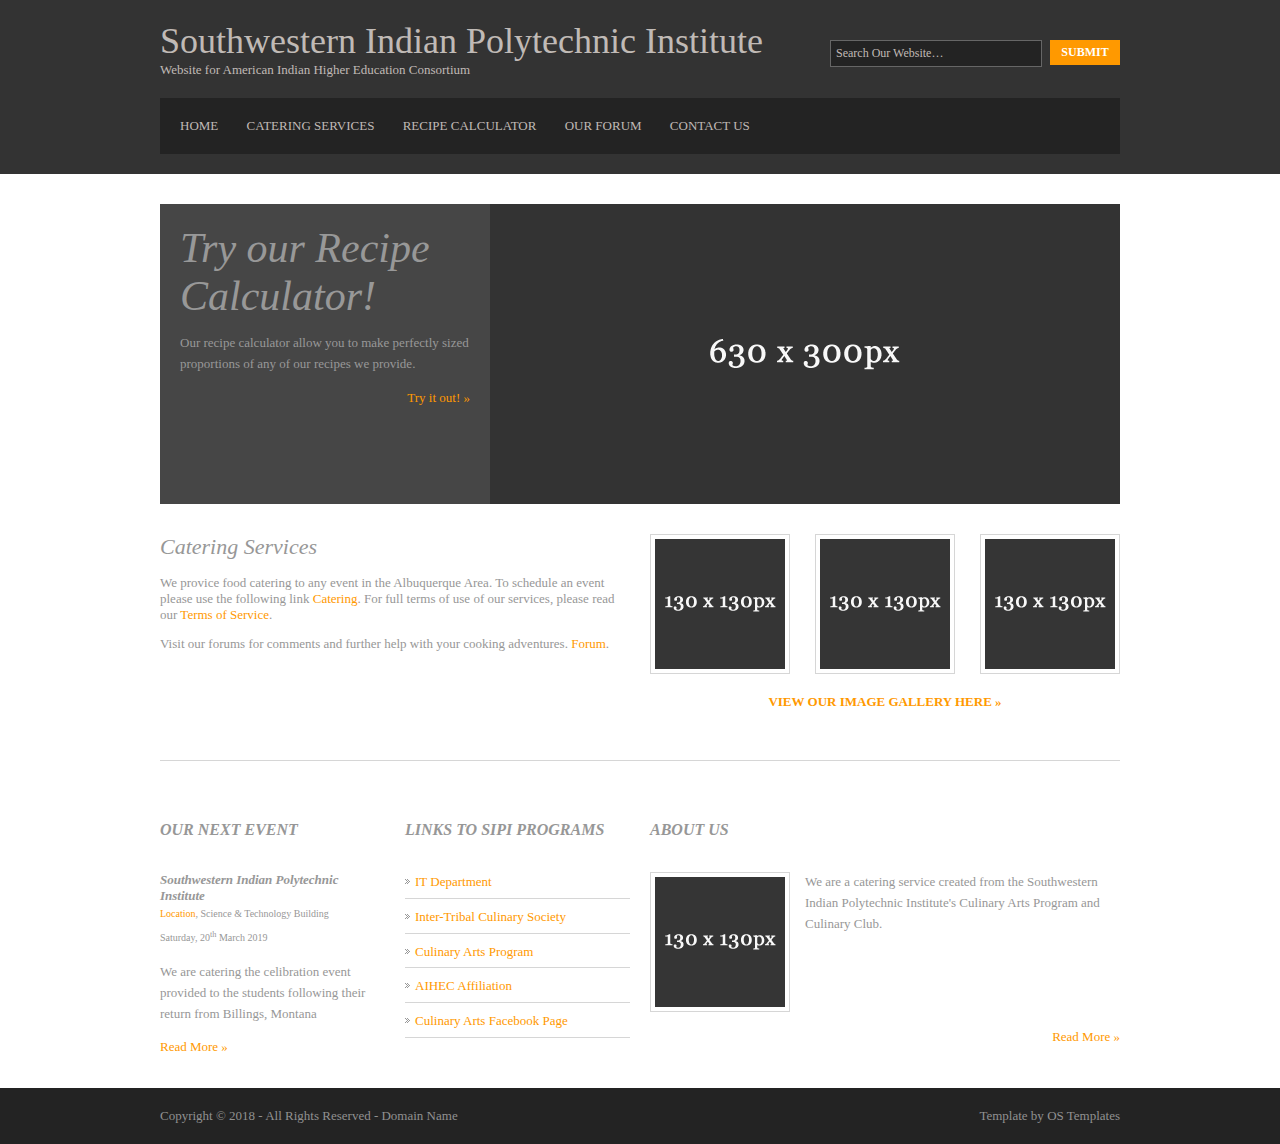
<file: SIPI/index.html>
<!DOCTYPE html>
<html lang="en" dir="ltr">
<head>
<title>Main Page</title>
<meta charset="UTF-8">
<link rel="stylesheet" href="styles/layout.css" type="text/css">
<!--[if lt IE 9]><script src="scripts/html5shiv.js"></script><![endif]-->
</head>
<body>
<div class="wrapper row1">
  <header id="header" class="clear">
    <div id="hgroup">
      <h1><a href="#">Southwestern Indian Polytechnic Institute</a></h1>
      <h2>Website for American Indian Higher Education Consortium</h2>
    </div>
    <form action="#" method="post">
      <fieldset>
        <legend>Search:</legend>
        <input type="text" value="Search Our Website&hellip;" onFocus="this.value=(this.value=='Search Our Website&hellip;')? '' : this.value ;">
        <input type="submit" id="sf_submit" value="submit">
      </fieldset>
    </form>
    <nav>
      <ul>
        <li><a href="#">Home</a></li>
        <li><a href="#">Catering Services</a></li>
        <li><a href="#">Recipe Calculator</a></li>
        <li><a href="#">Our Forum</a></li>
        <li class="last"><a href="#">Contact Us</a></li>
      </ul>
    </nav>
  </header>
</div>
<!-- content -->
<div class="wrapper row2">
  <div id="container" class="clear">
    <!-- Slider -->
    <section id="slider" class="clear">
      <figure><img src="images/demo/630x300.gif" alt="">
        <figcaption>
          <h2>Try our Recipe Calculator!</h2>
          <p>Our recipe calculator allow you to make perfectly sized proportions of any of our recipes we provide.</p>
          <footer class="more"><a href="#">Try it out! &raquo;</a></footer>
        </figcaption>
      </figure>
    </section>
    <!-- main content -->
    <div id="intro">
      <section class="clear">
        <!-- article 1 -->
        <article class="two_quarter">
          <h2>Catering Services</h2>
          <p>We provice food catering to any event in the Albuquerque Area. To schedule an event please use the following link <a href="https://www.os-templates.com/" title="Free Website Templates">Catering</a>. For full terms of use of our services, please read our <a href="https://www.os-templates.com/template-terms">Terms of Service</a>.</p>
          <p>Visit our forums for comments and further help with your cooking adventures. <a href="https://www.os-templates.com/">Forum</a>.</p>
        </article>
        <!-- article 2 -->
        <article class="two_quarter lastbox">
          <figure>
            <ul class="clear">
              <li><a href="#"><img src="images/demo/130x130.gif" width="130" height="130" alt=""></a></li>
              <li><a href="#"><img src="images/demo/130x130.gif" width="130" height="130" alt=""></a></li>
              <li class="last"><a href="#"><img src="images/demo/130x130.gif" width="130" height="130" alt=""></a></li>
            </ul>
            <figcaption><a href="#">View Our Image Gallery Here &raquo;</a></figcaption>
          </figure>
        </article>
      </section>
    </div>
    <!-- ########################################################################################## -->
    <!-- ########################################################################################## -->
    <!-- ########################################################################################## -->
    <!-- ########################################################################################## -->
    <div id="homepage" class="last clear">
      <section class="one_quarter">
        <h2 class="title">Our Next Event</h2>
        <article>
          <header>
            <h2>Southwestern Indian Polytechnic Institute</h2>
            <address>
            <a href="https://www.sipi.edu/apps/pages/campusmap">Location</a>, Science & Technology Building 
            </address>
            <time datetime="2019-03-20">Saturday, 20<sup>th</sup> March 2019</time>
          </header>
          <p>We are catering the celibration event provided to the students following their return from Billings, Montana </p>
          <footer class="more"><a href="#">Read More &raquo;</a></footer>
        </article>
      </section>
      <section class="one_quarter">
        <h2 class="title">Links to SIPI Programs</h2>
        <nav>
          <ul>
            <li><a href="https://www.sipi.edu/apps/pages/IT">IT Department</a></li>
            <li><a href="https://www.sipi.edu/apps/pages/ITCS">Inter-Tribal Culinary Society</a></li>
            <li><a href="https://www.sipi.edu/apps/pages/Culinary">Culinary Arts Program</a></li>
            <li><a href="http://www.aihec.org/who-we-serve/sipi.htm">AIHEC Affiliation</a></li>
            <li class="last"><a href="https://www.facebook.com/SIPI-Culinary-Arts-Club-677185449007816/">Culinary Arts Facebook Page</a></li>
          </ul>
        </nav>
      </section>
      <section class="two_quarter lastbox">
        <h2 class="title">About US</h2>
        <img class="imgl" src="images/demo/130x130.gif" width="130" height="130" alt="">
        <p>We are a catering service created from the Southwestern Indian Polytechnic Institute's Culinary Arts Program and Culinary Club.</p>
        <footer class="more"><a href="#">Read More &raquo;</a></footer>
      </section>
    </div>
    <!-- / content body -->
  </div>
</div>
<!-- Footer -->
<div class="wrapper row3">
  <footer id="footer" class="clear">
    <p class="fl_left">Copyright &copy; 2018 - All Rights Reserved - <a href="#">Domain Name</a></p>
    <p class="fl_right">Template by <a target="_blank" href="https://www.os-templates.com/" title="Free Website Templates">OS Templates</a></p>
  </footer>
</div>
</body>
</html>
</file>
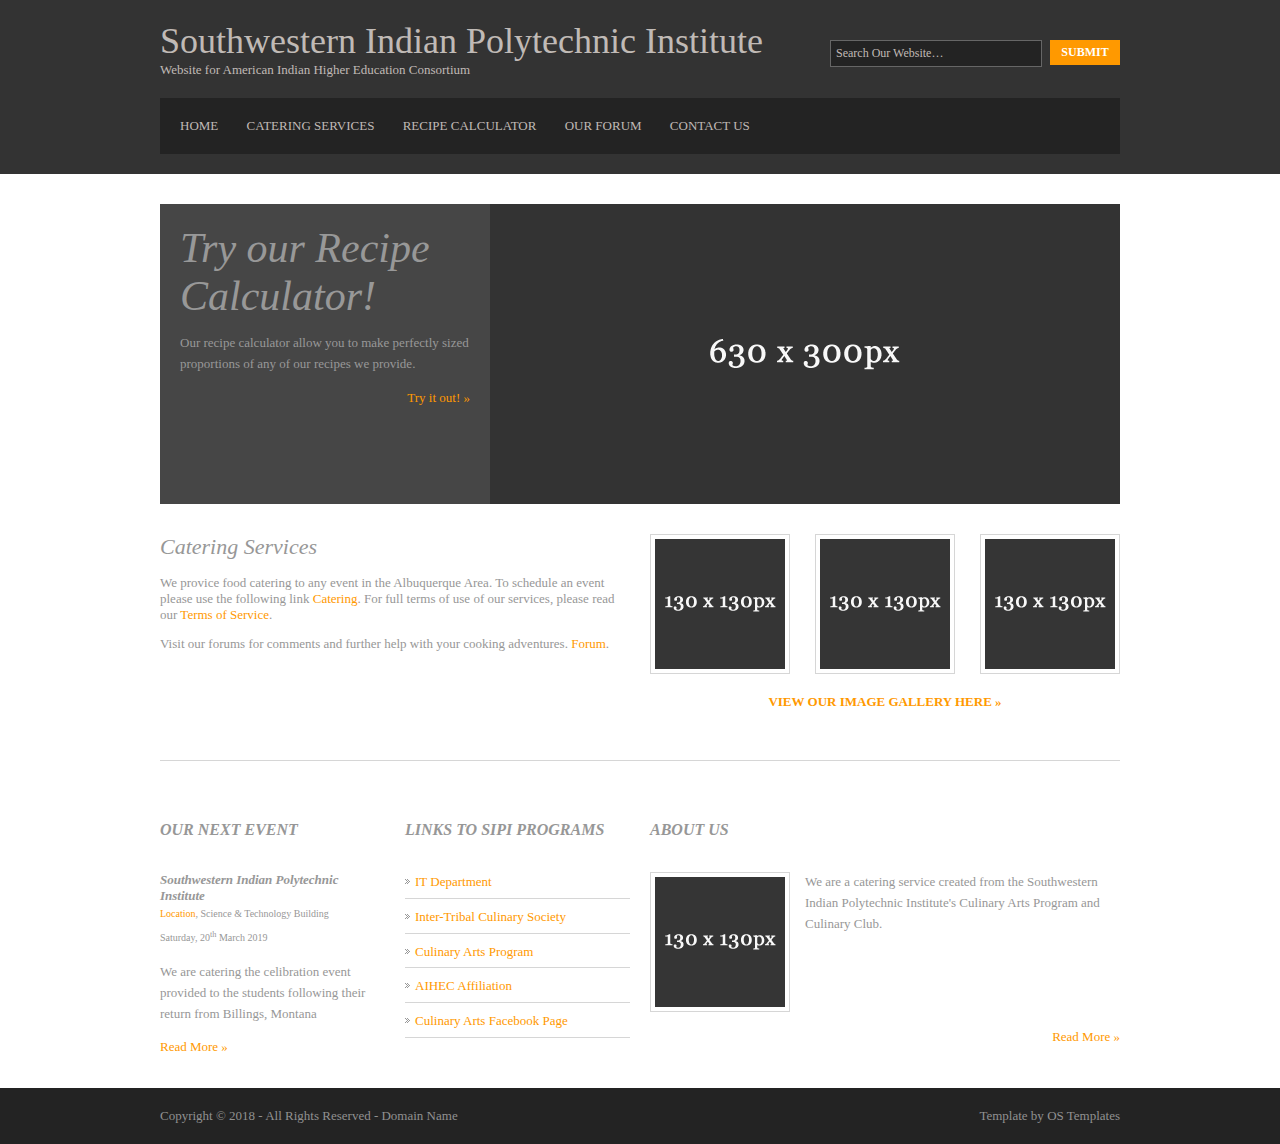
<file: SIPI/catering.html>
<!DOCTYPE html>
<html lang="en" dir="ltr">
<head>
<title>Main Page</title>
<meta charset="UTF-8">
<link rel="stylesheet" href="styles/layout.css" type="text/css">
<!--[if lt IE 9]><script src="scripts/html5shiv.js"></script><![endif]-->
</head>
<body>

<div class="wrapper row1">
  <header id="header" class="clear">

    <div id="hgroup">
      <h1><a href="#">Southwestern Indian Polytechnic Institute</a></h1>
      <h2>Website for American Indian Higher Education Consortium</h2>
    </div>

    <form action="#" method="post">
      <fieldset>
        <legend>Search:</legend>
        <input type="text" value="Search Our Website&hellip;" onFocus="this.value=(this.value=='Search Our Website&hellip;')? '' : this.value ;">
        <input type="submit" id="sf_submit" value="submit">
      </fieldset>
    </form>

    <nav>
      <ul>
        <li><a href="homepage.html">Home</a></li>
        <li><a href="catering.html">Catering Services</a></li>
        <li><a href="recipes.html">Recipe Calculator</a></li>
        <li><a href="forum.html">Our Forum</a></li>
        <li class="last"><a href="contacts.html">Contact Us</a></li>
      </ul>
    </nav>

  </header>
</div>

<!-- content -->
<div class="wrapper row2">
  <div id="container" class="clear">

    <!-- Slider -->
    <section id="slider" class="clear">
      <figure><img src="images/demo/630x300.gif" alt="">
        <figcaption>
          <h2>Try our Recipe Calculator!</h2>
          <p>Our recipe calculator allow you to make perfectly sized proportions of any of our recipes we provide.</p>
          <footer class="more"><a href="#">Try it out! &raquo;</a></footer>
        </figcaption>
      </figure>
    </section>

    <!-- main content -->
    <div id="intro">
      <section class="clear">

        <!-- article 1 -->
        <article class="two_quarter">
          <h2>Catering Services</h2>
          <p>We provice food catering to any event in the Albuquerque Area. To schedule an event please use the following link <a href="https://www.os-templates.com/" title="Free Website Templates">Catering</a>. For full terms of use of our services, please read our <a href="https://www.os-templates.com/template-terms">Terms of Service</a>.</p>
          <p>Visit our forums for comments and further help with your cooking adventures. <a href="https://www.os-templates.com/">Forum</a>.</p>
        </article>

        <!-- article 2 -->
        <article class="two_quarter lastbox">
          <figure>
            <ul class="clear">
              <li><a href="#"><img src="images/demo/130x130.gif" width="130" height="130" alt=""></a></li>
              <li><a href="#"><img src="images/demo/130x130.gif" width="130" height="130" alt=""></a></li>
              <li class="last"><a href="#"><img src="images/demo/130x130.gif" width="130" height="130" alt=""></a></li>
            </ul>
            <figcaption><a href="#">View Our Image Gallery Here &raquo;</a></figcaption>
          </figure>
        </article>
      </section>
    </div>

    <!-- ########################################################################################## -->
    <!-- ########################################################################################## -->

    <!-- ########################################################################################## -->
    <!-- ########################################################################################## -->

    <div id="homepage" class="last clear">
      <section class="one_quarter">
        <h2 class="title">Our Next Event</h2>
        <article>
          <header>
            <h2>Southwestern Indian Polytechnic Institute</h2>
            <address>
            <a href="https://www.sipi.edu/apps/pages/campusmap">Location</a>, Science & Technology Building 
            </address>
            <time datetime="2019-03-20">Saturday, 20<sup>th</sup> March 2019</time>
          </header>
          <p>We are catering the celibration event provided to the students following their return from Billings, Montana </p>
          <footer class="more"><a href="#">Read More &raquo;</a></footer>
        </article>
      </section>

      <section class="one_quarter">
        <h2 class="title">Links to SIPI Programs</h2>
        <nav>
          <ul>
            <li><a href="https://www.sipi.edu/apps/pages/IT">IT Department</a></li>
            <li><a href="https://www.sipi.edu/apps/pages/ITCS">Inter-Tribal Culinary Society</a></li>
            <li><a href="https://www.sipi.edu/apps/pages/Culinary">Culinary Arts Program</a></li>
            <li><a href="http://www.aihec.org/who-we-serve/sipi.htm">AIHEC Affiliation</a></li>
            <li class="last"><a href="https://www.facebook.com/SIPI-Culinary-Arts-Club-677185449007816/">Culinary Arts Facebook Page</a></li>
          </ul>
        </nav>
      </section>

      <section class="two_quarter lastbox">
        <h2 class="title">About US</h2>
        <img class="imgl" src="images/demo/130x130.gif" width="130" height="130" alt="">
        <p>We are a catering service created from the Southwestern Indian Polytechnic Institute's Culinary Arts Program and Culinary Club.</p>
        <footer class="more"><a href="#">Read More &raquo;</a></footer>
      </section>
    </div>

    <!-- / content body -->
  </div>
</div>

<!-- Footer -->

<div class="wrapper row3">
  <footer id="footer" class="clear">
    <p class="fl_left">Copyright &copy; 2018 - All Rights Reserved - <a href="#">Domain Name</a></p>
    <p class="fl_right">Template by <a target="_blank" href="https://www.os-templates.com/" title="Free Website Templates">OS Templates</a></p>
  </footer>
</div>
</body>
</html>
</file>
<file: SIPI/styles/layout.css>
/*
HTML 5 Template Name: Basic 90
File: Layout CSS
Author: OS Templates
Author URI: https://www.os-templates.com/
Licence: <a href="https://www.os-templates.com/template-terms">Website Template Licence</a>
*/

html{overflow-y:scroll;} /* Forces a scrollbar when the viewport is larger than the websites content - CSS3 */

body{margin:0; padding:0; font-size:13px; font-family:Georgia, "Times New Roman", Times, serif; color:#919191; background-color:#232323;}

.clear:after{content:"."; display:block; height:0; clear:both; visibility:hidden; line-height:0;}
.clear{display:block; clear:both;}
html[xmlns] .clear{display:block;}
* html .clear{height:1%;}

a{outline:none; text-decoration:none;}

code{font-weight:normal; font-style:normal; font-family:Georgia, "Times New Roman", Times, serif;}

.fl_left{float:left;}
.fl_right{float:right;}

img{margin:0; padding:0; border:none; line-height:normal; vertical-align:middle;}
.imgholder, .imgl, .imgr{padding:4px; border:1px solid #D6D6D6; text-align:center;}
.imgl{float:left; margin:0 15px 15px 0; clear:left;}
.imgr{float:right; margin:0 0 15px 15px; clear:right;}

/*----------------------------------------------HTML 5 Overrides-------------------------------------*/

address, article, aside, figcaption, figure, footer, header, nav, section{display:block; margin:0; padding:0;}

q{display:block; padding:0 10px 8px 10px; color:#979797; background-color:#ECECEC; font-style:italic; line-height:normal;}
q:before{content:'� '; font-size:26px;}
q:after{content:' �'; font-size:26px; line-height:0;}

/* ----------------------------------------------Wrapper-------------------------------------*/

div.wrapper{display:block; width:100%; margin:0; padding:0; text-align:left;}

.row1, .row1 a{color:#C0BAB6; background-color:#333333;}
.row2{color:#979797; background-color:#FFFFFF;}
.row2 a{color:#FF9900; background-color:#FFFFFF;}
.row3, .row3 a{color:#919191; background-color:#232323;}

/*----------------------------------------------Generalise-------------------------------------*/

#header, #container, #footer{display:block; width:960px; margin:0 auto;}

nav ul{margin:0; padding:0; list-style:none;}

h1, h2, h3, h4, h5, h6{margin:0; padding:0; font-size:22px; font-weight:normal; font-style:italic; line-height:normal;}

address{font-style:normal;}

blockquote, q{display:block; padding:8px 10px; color:#979797; background-color:#ECECEC; font-style:italic; line-height:normal;}
blockquote:before, q:before{content:'� '; font-size:26px;}
blockquote:after, q:after{content:' �'; font-size:26px; line-height:0;}

form, fieldset, legend{margin:0; padding:0; border:none;}
legend{display:none;}
input, textarea, select{font-size:12px; font-family:Georgia,"Times New Roman",Times,serif;}

.one_quarter, .two_quarter, .three_quarter, .four_quarter{display:block; float:left; margin:0 20px 0 0;}
.one_quarter{width:225px;}
.two_quarter{width:470px;}
.three_quarter{width:715px;}
.four_quarter{width:960px; float:none; margin-right:0; clear:both;}

.one_third, .two_third, .three_third{display:block; float:left; margin:0 30px 0 0;}
.one_third{width:300px;}
.two_third{width:630px;}
.three_third{width:960px; float:none; margin-right:0; clear:both;}

.lastbox{margin-right:0;}

/*----------------------------------------------Header-------------------------------------*/

#header{padding:20px 0;}

#header #hgroup{float:left; margin:0 0 20px 0;}
#header #hgroup h1, #header #hgroup h2{font-weight:normal; font-style:normal; text-transform:none;}
#header #hgroup h1{font-size:36px;}
#header #hgroup h2{font-size:13px;}

#header form{display:block; width:290px; float:right; margin:20px 0; padding:0;}
#header form input{display:block; float:left; width:200px; margin:0; padding:5px; color:#C0BAB6; background-color:#232323; border:1px solid #666666;}
#header form #sf_submit{display:block; float:right; width:70px; font-size:12px; font-weight:bold; text-transform:uppercase; color:#FFFFFF; background-color:#FF9900; border:none; cursor:pointer;}

#header nav{display:block; width:100%; margin:0; padding:20px 0; color:#C0BAB6; background-color:#232323; clear:both;}
#header nav ul{padding:0 20px;}
#header nav li{display:inline; margin-right:25px; text-transform:uppercase;}
#header nav li.last{margin-right:0;}
#header nav li a{color:#C0BAB6; background-color:#232323;}
#header nav li a:hover{color:#FF9900; background-color:#232323;}

/*----------------------------------------------Content Area-------------------------------------*/

#container{padding:30px 0;}
#container section{display:block; margin-bottom:30px; padding:0;}
#container .last{margin:0;}
#container .more{text-align:right;}

/* ------Slider-----*/

#container #slider{width:100%;}
#container #slider figure{}
#container #slider figure img{float:right; width:630px; height:300px;}
#container #slider figure figcaption{display:block; float:left; width:290px; height:260px; padding:20px; overflow:hidden; color:#989898; background-color:#464646; line-height:1.6em;}
#container #slider figure figcaption a{color:#FF9900; background-color:#464646;}
#container #slider figure h2{font-size:42px; font-weight:normal; font-style:italic; text-transform:none;}
#container #slider figure footer{}

/* ------Main Content-----*/

#container #intro{width:100%; margin-bottom:60px; padding-bottom:20px; border-bottom:1px solid #D6D6D6;}
#container #intro section{width:100%;}
#container #intro section article{}
#container #intro section article h2{margin-bottom:15px;}
#container #intro section article p{}
#container #intro section article figure ul{display:block; width:100%; margin:0; padding:0; list-style:none;}
#container #intro section article figure ul li{display:inline-block; float:left; margin:0 25px 0 0;}
#container #intro section article figure ul li.last{margin:0;}
#container #intro section article figure ul li img{width:130px; height:130px; margin:0; padding:4px; border:1px solid #D6D6D6;}
#container #intro section article figure figcaption{display:block; width:100%; margin-top:20px; clear:both; text-align:center; text-transform:uppercase; font-weight:bold;}

#container #homepage{display:block; width:100%; line-height:1.6em;}
#container #homepage section{margin-bottom:0;}
#container #homepage section h2.title{margin:0 0 25px 0; padding:0 0 8px 0; font-size:16px; font-weight:bold; text-transform:uppercase;}
#container #homepage section footer{clear:both;}

/* ------Blogposts-----*/

#container #homepage section article header h2{font-size:13px; font-weight:bold;}
#container #homepage section article address, #container #homepage section article time{font-size:10px; font-style:normal;}
#container #homepage section article footer{text-align:left;}

/* ------Quick Links-----*/

#container #homepage section nav li{margin:0 0 8px 0; padding:0 0 5px 0; border-bottom:1px solid #D6D6D6;}
#container #homepage section nav li.last{margin:0;}
#container #homepage section nav a{padding:0 0 0 10px; background:url("../images/arrow.gif") left center no-repeat;}

/*----------------------------------------------Footer-------------------------------------*/

#footer{padding:20px 0;}
#footer p{margin:0; padding:0;}
</file>
